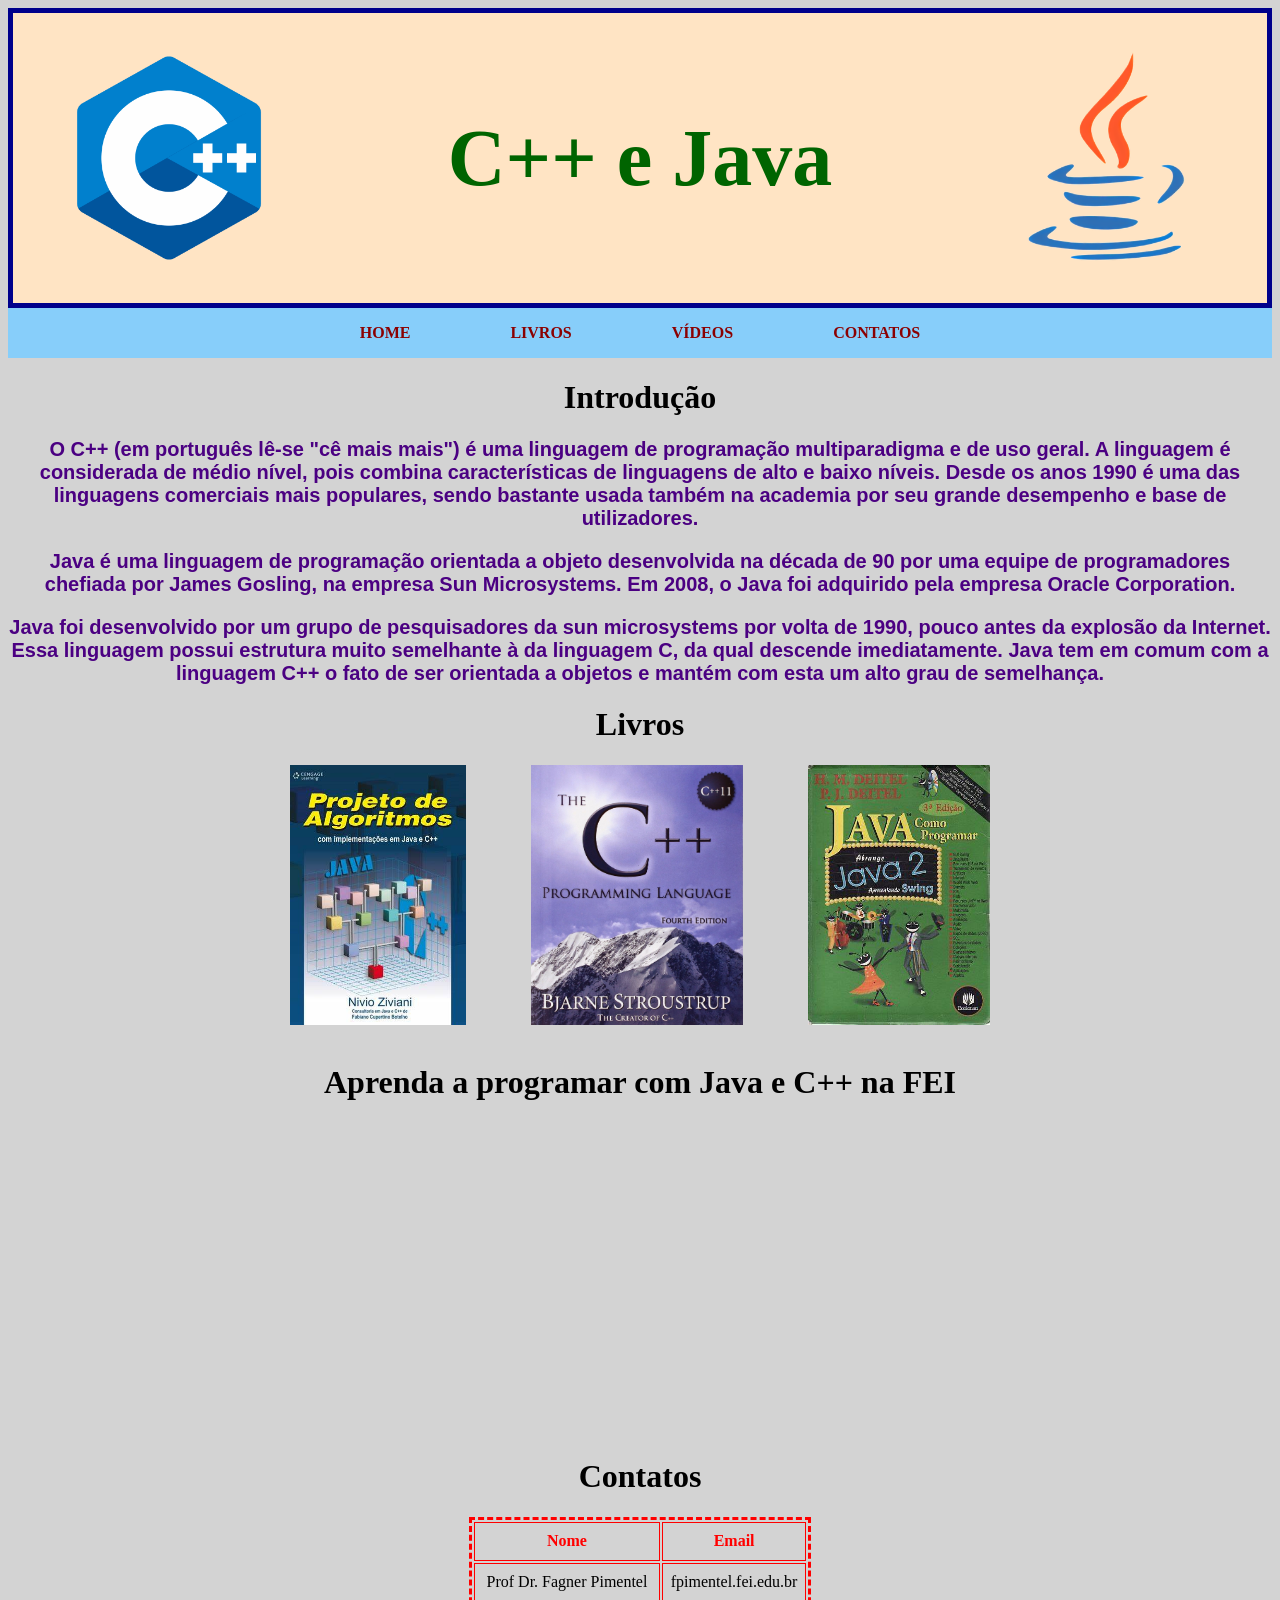
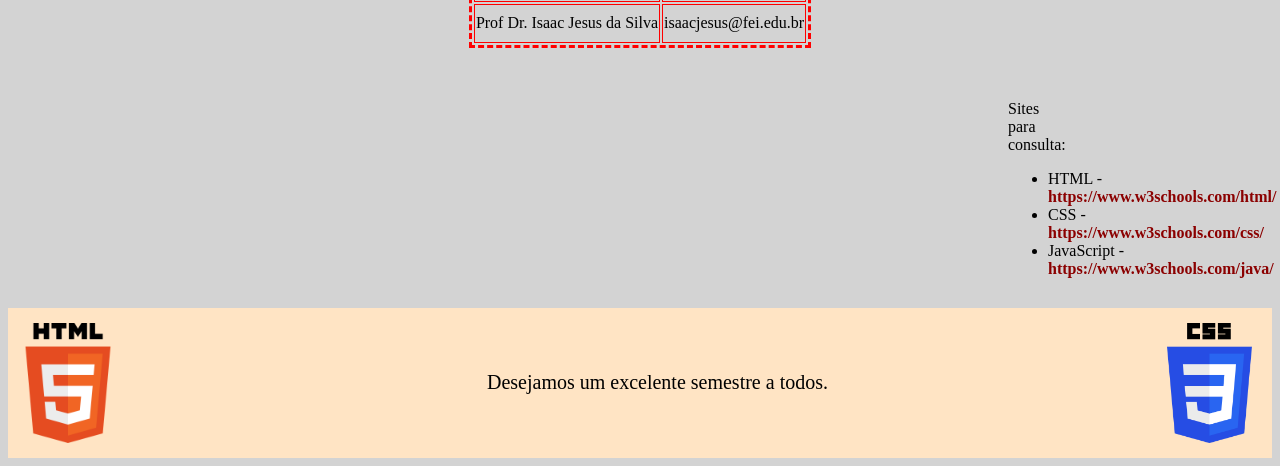
<file: index.html>
<!DOCTYPE html>
<html>

<head>
    <meta charset="UTF-8">
    <link rel="stylesheet" href="projeto.css">
    <title>C++ e Java</title>
</head>

<body>
    <h1 class="maintitle">
        <img class="rodape" src="c++.png">
        C++ e Java
        <img class="rodape" src="java.png">
    </h1>
    <div class="menu">
        <p>HOME</p>
        <p>LIVROS</p>
        <p>VÍDEOS</p>
        <p>CONTATOS</p>
    </div>
    <h1 class="titulo">Introdução</h1>
    <h2 id="d2">
        <p>O C++ (em português lê-se "cê mais mais") é uma linguagem de programação multiparadigma e de uso geral. A
            linguagem é considerada de médio nível, pois combina características de linguagens de alto e baixo níveis.
            Desde
            os anos 1990 é uma das linguagens comerciais mais populares, sendo bastante usada também na academia por seu
            grande desempenho e base de utilizadores.</p>
        <p>Java é uma linguagem de programação orientada a objeto desenvolvida na década de 90 por uma equipe de
            programadores chefiada por James Gosling, na empresa Sun Microsystems. Em 2008, o Java foi adquirido pela
            empresa Oracle Corporation.</p>
        <p>Java foi desenvolvido por um grupo de pesquisadores da sun microsystems por volta de 1990, pouco antes da
            explosão da Internet. Essa linguagem possui estrutura muito semelhante à da linguagem C, da qual descende
            imediatamente. Java tem em comum com a linguagem C++ o fato de ser orientada a objetos e mantém com esta um
            alto
            grau de semelhança.</p>
    </h2>
    <h1 class="titulo">Livros</h1>
    <div class="livros">
        <img src="book1.jpg" alt="ERRO">
        <img src="book2.jpg" alt="ERRO">
        <img src="book3.jpg" alt="ERRO">
    </div>
    <br>
    <h1 class="titulo">Aprenda a programar com Java e C++ na FEI</h1>
    <div class="iframe-container">
        <iframe width="560" height="315" src="https://www.youtube.com/embed/4MHAOPxcnsQ?si=0qnxgkyFmxGJeyr4"
            title="YouTube video player" frameborder="0"
            allow="accelerometer; autoplay; clipboard-write; encrypted-media; gyroscope; picture-in-picture; web-share"
            referrerpolicy="strict-origin-when-cross-origin" allowfullscreen></iframe>
        <iframe
            src="https://www.google.com/maps/embed?pb=!1m18!1m12!1m3!1d3652.6485569488627!2d-46.58196745954109!3d-23.724241178776992!2m3!1f0!2f0!3f0!3m2!1i1024!2i768!4f13.1!3m3!1m2!1s0x94ce4158ef9c7c05%3A0x776b798985695f52!2sFEI%20Campus%20S%C3%A3o%20Bernardo%20do%20Campo!5e0!3m2!1spt-BR!2sbr!4v1788203522919!5m2!1spt-BR!2sbr"
            width="600" height="450" style="border:0;" allowfullscreen="" loading="lazy"
            referrerpolicy="strict-origin-when-cross-origin"></iframe>
    </div>
    <br>
    <br>
    <br>
    <h1 class="titulo">Contatos</h1>
    <table>
        <tr>
            <th>Nome</th>
            <th>Email</th>
        </tr>
        <tr>
            <td>Prof Dr. Fagner Pimentel</td>
            <td>fpimentel.fei.edu.br</td>
        </tr>
        <tr>
            <td> Prof Dr. Isaac Jesus da Silva</td>
            <td>isaacjesus@fei.edu.br</td>
        </tr>
    </table>
    <br>
    <br>
    <div class="lista">
    <p>Sites para consulta:</p>
    <ul>
        <li><span>HTML -</span> <a href="https://www.w3schools.com/html/">https://www.w3schools.com/html/</a></li>
        <li><span>CSS -</span> <a href="https://www.w3schools.com/css/">https://www.w3schools.com/css/</a></li>
        <li><span>JavaScript -</span> <a href="https://www.w3schools.com/java/">https://www.w3schools.com/java/</a></li></ul>
    </ul>
    </div>
    <div class="caixamarrom">
    <img src="html.png">
    <p>Desejamos um excelente semestre a todos.</p>
    <img src="css.png">
    </div>

</body>

</html>
</file>
<file: projeto.css>
body {
    background-color: lightgray;
}

#d2 {
    font-family: sans-serif;
    color: indigo;
    font-size: 20px;
    text-align: center
}

.titulo {
    text-align: center
}

.maintitle {
    color: darkgreen;
    background-color: bisque;
    width: 100%;
    height: 300px;
    margin: 0 auto;
    border: 5px solid darkblue;
    box-sizing: border-box;

    display: flex;
    align-items: center;
    justify-content: space-between;
    padding: 0 40px;
    font-size: 80px;
}

.maintitle img {
    height: 80%;
}

.livros {
    display: flex;
    justify-content: center;
    gap: 65px;
}

.livros img {
    width: auto;
    height: 260px;
}

table {
    border-style: dashed;
    border-color: red;
    margin: 0 auto;
    height: 100px;
    width: auto;
}

th,
td {
    border: 1px solid red;
    margin: 0 auto
}

th {
    color: red;
    height: 35px;
}

td {
    height: 35px;
    text-align: center;
}

.iframe-container {
    display: flex;
    justify-content: center;
    width: 260px;
    height: auto;
    gap: 100px;
    margin: 0 auto;
}

.iframe-container iframe {
    width: 260px;
    height: 260px;
    border: none;
}

.lista {
    background-color: yellow;
    margin-left: 1000px;
    margin-right: 1000px;
    margin-bottom: 30px;
}

.caixamarrom {
    display: flex;
    background-color: bisque;
    width: 100%;
    height: 150px;
    justify-content: space-between;
    align-items: center;
    font-size: 20px;
}

.caixamarrom img {
    height: 80%;
    width: auto;
    padding-right: 20px;
}
.menu {
    display: flex;
    width: 100%;
    height: 50px;
    justify-content: center;
    align-items: center;
    gap: 100px;
    background-color: lightskyblue;
    color: darkred;
    font-weight: bold;
    margin: 0 auto;
}
.lista span{
    display: inline-block;
    width: 130px;
}
.lista a{
    color: darkred
}
a{
    text-decoration: none;
    font-weight: bold;
}
</file>
